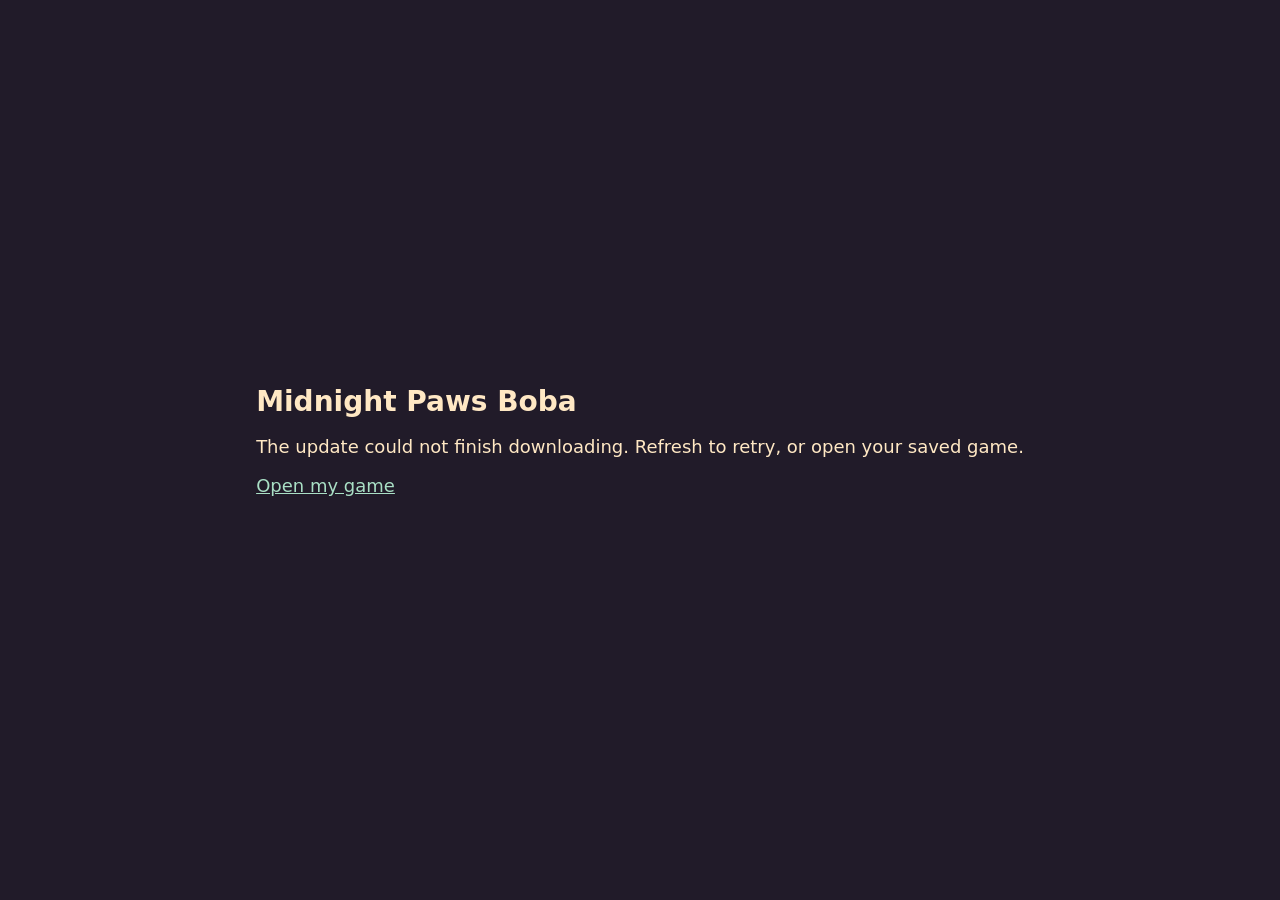
<file: play.html>
<!doctype html>
<html lang="en"><head><meta charset="utf-8"><meta name="viewport" content="width=device-width,initial-scale=1"><title>Open Midnight Paws Boba</title>
<style>body{min-height:90vh;display:grid;place-content:center;background:#211b29;color:#ffe8c4;font:18px system-ui,sans-serif;padding:18px}a{color:#a9dfc5}h1{font-size:28px}</style></head>
<body><main><h1>Midnight Paws Boba</h1><p id="status" role="status">Opening your café…</p><a href="./index.html#cafe">Open my game</a></main>
<script>
(async()=>{
  const open=()=>location.replace('./index.html#cafe');
  if(!('serviceWorker' in navigator)){open();return;}
  try{
    const reg=await navigator.serviceWorker.register('./sw.js',{updateViaCache:'none'});
    if(navigator.onLine)await reg.update();
    const worker=reg.installing||reg.waiting||reg.active;
    if(worker&&worker.state!=='activated'){
      await new Promise((resolve,reject)=>{
        const check=()=>{if(worker.state==='activated')resolve();if(worker.state==='redundant')reject();};
        worker.addEventListener('statechange',check);check();
      });
    }
    open();
  }catch{
    if(!navigator.onLine){open();return;}
    document.getElementById('status').textContent='The update could not finish downloading. Refresh to retry, or open your saved game.';
  }
})();
</script></body></html>
</file>
